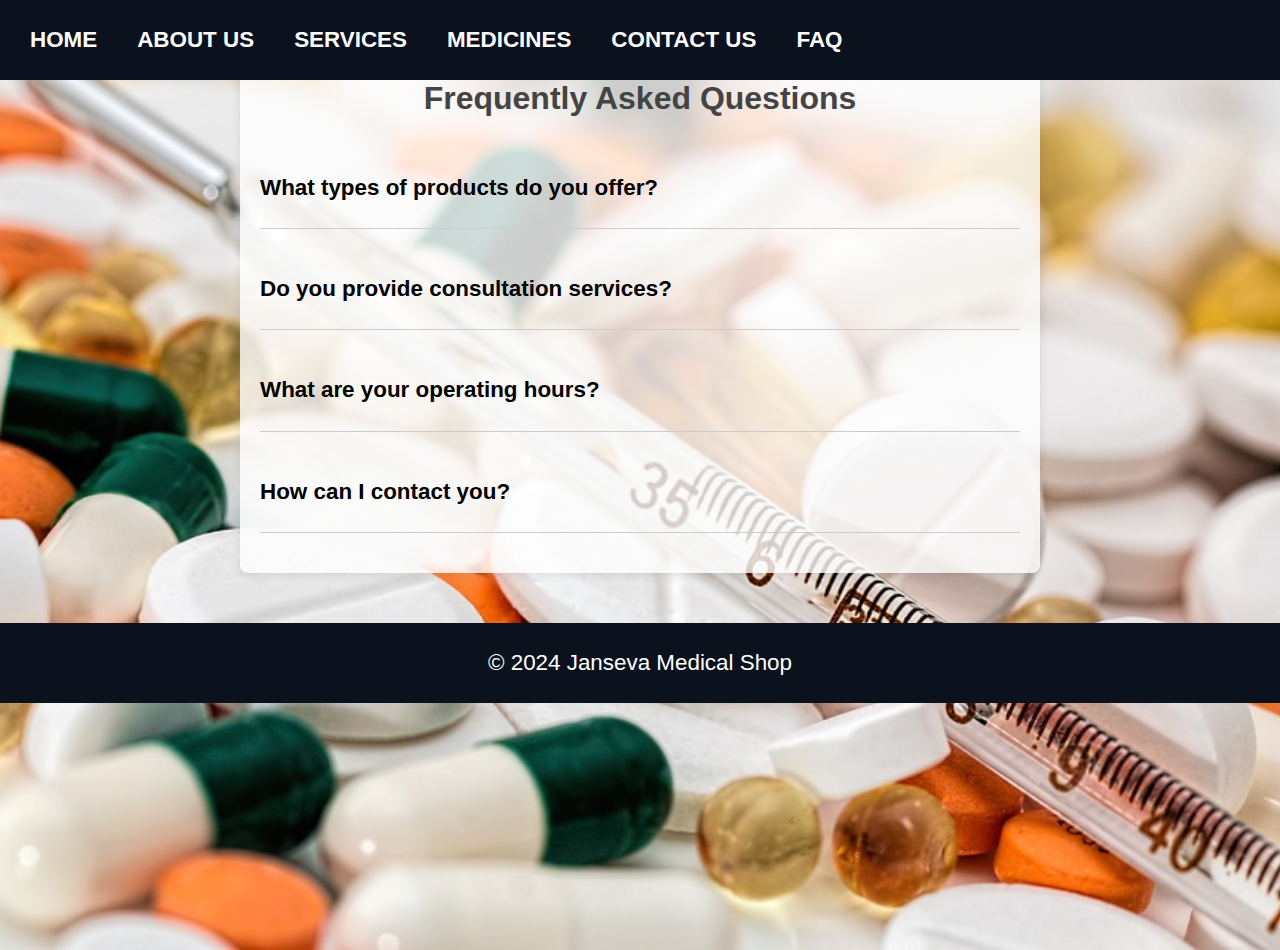
<file: faq.html>
<!DOCTYPE html>
<html lang="en">
<head>
    <meta charset="UTF-8">
    <meta name="viewport" content="width=device-width, initial-scale=1.0">
    <title>FAQ - Janseva Medical Shop</title>
    <link href="https://fonts.googleapis.com/css2?family=Oswald:wght@500;700&family=Rubik:wght@400;500;700&display=swap" rel="stylesheet">
    <link rel="stylesheet" href="styles.css"> <!-- Link your CSS -->
</head>
<body>
    <div class="header">
        <div class="nav-links">
            <a href="T.html">Home</a>
            <a href="T.html">About Us</a>
            <a href="T.html">Services</a>
            <a href="T.html">Medicines</a>
            <a href="T.html#contact">Contact Us</a>
            <a href="faq.html">FAQ</a> <!-- FAQ link to navigate to this page -->
        </div>
    </div>

    <div class="container">
        <h1>Frequently Asked Questions</h1>
        <div class="faq">
            <div class="question">What types of products do you offer?</div>
            <div class="answer" style="display: none;">We offer a wide range of over-the-counter medications, supplements, first-aid supplies, and personal care products.</div>
        </div>
        <div class="faq">
            <div class="question">Do you provide consultation services?</div>
            <div class="answer" style="display: none;">Yes, we offer consultation services to help you choose the right products for your needs.</div>
        </div>
        <div class="faq">
            <div class="question">What are your operating hours?</div>
            <div class="answer" style="display: none;">Our shop is open from 9 AM to 9 PM, seven days a week.</div>
        </div>
        <div class="faq">
            <div class="question">How can I contact you?</div>
            <div class="answer" style="display: none;">You can contact us through the information provided on the Contact Us page.</div>
        </div>
    </div>

    <footer>
        <p>&copy; 2024 Janseva Medical Shop</p>
    </footer>

    <script src="script.js"></script> <!-- Link your JavaScript -->
</body>
</html>
</file>
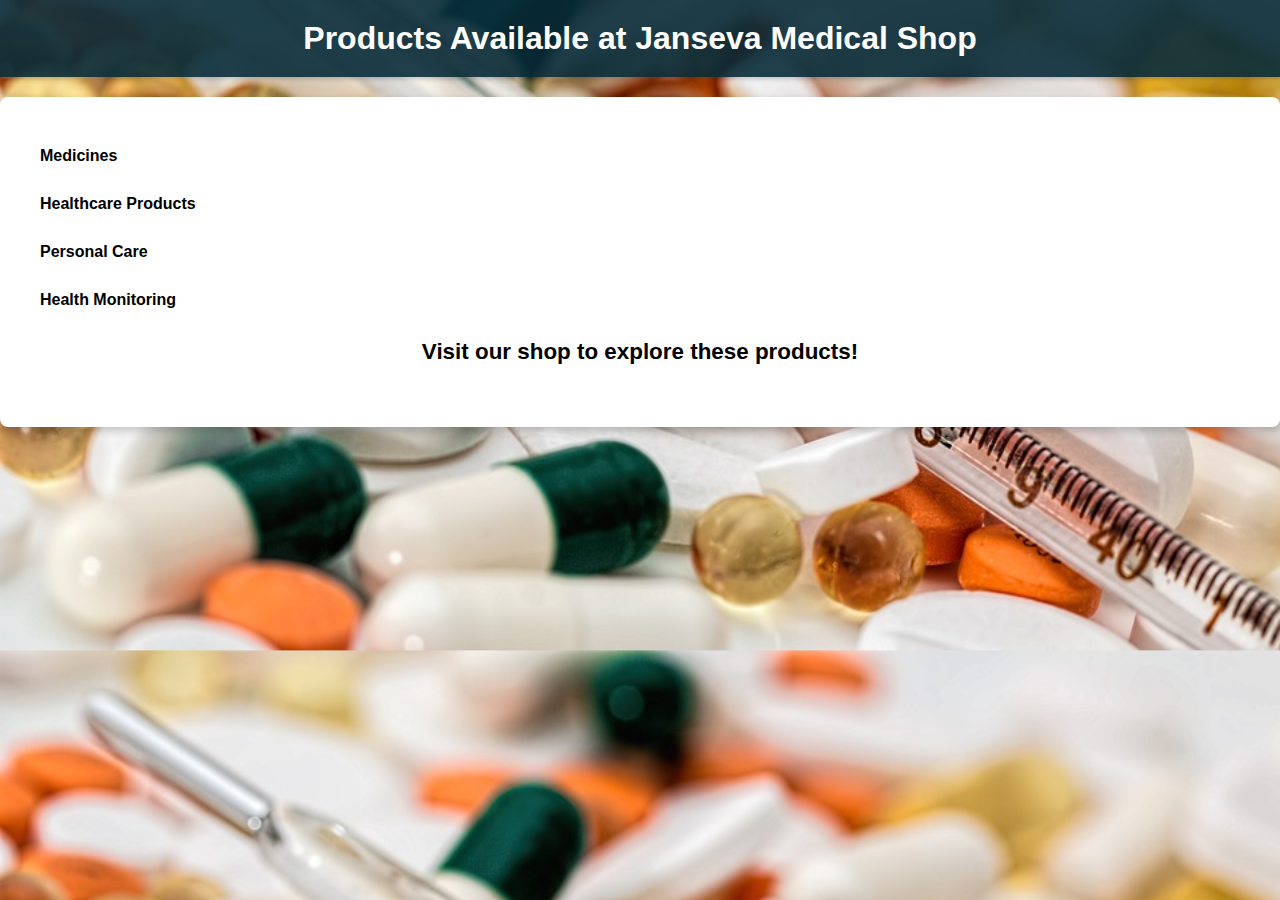
<file: products.html>
<!DOCTYPE html>
<html lang="en">
<head>
    <meta charset="UTF-8">
    <meta name="viewport" content="width=device-width, initial-scale=1.0">
    <title>Products</title>
    <style>
        body {
            margin: 0;
            padding: 0;
            font-family: 'Arial', sans-serif;
            background-image: url('images/Products.png'); /* Set your background image here */
            background-size: cover; /* Ensure the background covers the entire viewport */
            background-position: center; /* Center the background image */
            color: #000; /* Full black text color */
        }

        header {
            background-color: rgba(8, 43, 57, 0.9); /* Faint sky blue header background with transparency */
            color: #ffffff; /* Full black text for header */
            padding: 20px;
            text-align: center;
            font-size: 2rem;
            font-weight: bold;
            box-shadow: 0 2px 5px rgba(0, 0, 0, 0.2); /* Soft shadow for header */
        }

        .product-container {
            max-width: 1200px;
            margin: 20px auto;
            padding: 40px; /* Increased padding for more space */
            background-color: #ffffff; /* Solid white background */
            border-radius: 8px; /* Rounded corners */
            box-shadow: 0 4px 8px rgba(0, 0, 0, 0.2); /* Soft shadow */
        }

        .category {
            margin-bottom: 30px;
        }

        .category .question {
            cursor: pointer;
            font-weight: bold;
            margin: 10px 0;
        }

        .category .answer {
            display: none;
            margin: 5px 0 15px;
            color: #555;
        }

        .visit-shop {
            font-size: 1.4rem;
            margin-top: 20px;
            text-align: center;
            color: #000; /* Full black for visit shop statement */
            font-weight: bold; /* Make the statement bold */
        }

        @media screen and (max-width: 768px) {
            .product-container {
                width: 90%; /* Adjust width for smaller screens */
            }
        }
    </style>
</head>
<body>

    <header>
        Products Available at Janseva Medical Shop
    </header>

    <div class="product-container">
        <!-- Category Section -->
        <div class="category">
            <div class="question">Medicines</div>
            <div class="answer">
                <p>We offer a wide range of medicines, including:</p>
                <ul class="category-list">
                    <li>Prescription Medications</li>
                    <li>Over-the-Counter Drugs</li>
                    <li>Homeopathic Remedies</li>
                    <li>Ayurvedic Products</li>
                </ul>
            </div>
        </div>

        <div class="category">
            <div class="question">Healthcare Products</div>
            <div class="answer">
                <p>Explore our selection of healthcare products:</p>
                <ul class="category-list">
                    <li>Vitamins & Supplements</li>
                    <li>First Aid Supplies</li>
                    <li>Personal Care Items</li>
                    <li>Medical Equipment</li>
                </ul>
            </div>
        </div>

        <div class="category">
            <div class="question">Personal Care</div>
            <div class="answer">
                <p>We also stock a variety of personal care items:</p>
                <ul class="category-list">
                    <li>Skin Care Products</li>
                    <li>Hair Care Products</li>
                    <li>Oral Hygiene Products</li>
                    <li>Cosmetics</li>
                </ul>
            </div>
        </div>

        <div class="category">
            <div class="question">Health Monitoring</div>
            <div class="answer">
                <p>Keep track of your health with our monitoring tools:</p>
                <ul class="category-list">
                    <li>Blood Pressure Monitors</li>
                    <li>Glucose Meters</li>
                    <li>Thermometers</li>
                    <li>Pulse Oximeters</li>
                </ul>
            </div>
        </div>

        <p class="visit-shop">Visit our shop to explore these products!</p>
    </div>

    <script>
        const questions = document.querySelectorAll('.question');
        questions.forEach(question => {
            question.addEventListener('click', () => {
                const answer = question.nextElementSibling;
                answer.style.display = answer.style.display === 'block' ? 'none' : 'block';
            });
        });
    </script>
</body>
</html>
</file>
<file: styles.css>
:root {
    --rich-black-fogra-29: hsl(222, 44%, 8%);
    --middle-blue-green_40: hsla(174, 64%, 71%, 0.4);
    --midnight-green: hsl(186, 100%, 19%);
    --midnight-green_a25: hsla(186, 100%, 19%, 0.25);
    --independece: hsl(236, 14%, 39%);
    --verdigris: hsl(182, 100%, 35%);
    --ming: hsl(186, 72%, 24%);
    --space-cadet: hsla(226, 45%, 24%);
    --eerie-black: hsl(0, 0%, 13%);
    --alice-blue: hsl(187, 25%, 94%);
    --gray-web: hsl(0, 0%, 50%);
    --gainsboro: hsl(0, 0%, 87%);
    --white: hsl(0, 0%, 100%);
    --white_a20: hsla(0, 0%, 100%, 0.2);
    --white_a10: hsla(0, 0%, 100%, 0.1);
    --black: hsl(0, 0%, 0%);

    --ff-oswald: 'Oswald', sans-serif;
    --ff-rubik: 'Rubik', sans-serif;

    --headline-lg: 3.5rem; /* Adjusted size */
    --headline-md: 2.5rem; /* Adjusted size */
    --headline-sm: 1.8rem; /* Adjusted size */
    --title-lg: 1.6rem; /* Adjusted size */
    --title-md: 1.4rem; /* Adjusted size */
    --title-sm: 1.2rem; /* Adjusted size */

    --fw-500: 500;
    --fw-700: 700;

    --section-padding: 120px;

    --shadow-1: 0px 2px 20px hsla(209, 36%, 72%, 0.2);
    --shadow-2: 0 4px 16px hsla(0, 0%, 0%, 0.06);

    --radius-circle: 50%;
    --radius-12: 12px;
    --radius-6: 6px;
    --radius-4: 4px;

    --transition-1: 0.25s ease;
    --transition-2: 0.5s ease;
    --transition-3: 1s ease;
    --cubic-in: cubic-bezier(0.51, 0.03, 0.64, 0.28);
    --cubic-out: cubic-bezier(0.05, 0.83, 0.52, 0.97);
}

*,
*::before,
*::after {
    margin: 0;
    padding: 0;
    box-sizing: border-box;
}

body {
    font-family: var(--ff-rubik);
    font-size: 1.4rem; /* Adjusted size */
    color: var(--independece);
    background-color: var(--white);
    line-height: 1.8;
    overflow-x: hidden;
}

/* Smooth Scrolling */
html {
    scroll-behavior: smooth;
}

/* Header / Navigation Styling */
.header {
    position: fixed;
    top: 0;
    left: 0;
    width: 100%;
    background-color: var(--rich-black-fogra-29);
    color: var(--white);
    padding: 10px 20px;
    display: flex;
    justify-content: space-between;
    z-index: 1000;
}

.nav-links {
    display: flex;
    gap: 20px;
}

.nav-links a {
    color: var(--white);
    text-decoration: none;
    font-weight: var(--fw-700);
    text-transform: uppercase;
    padding: 10px;
    font-size: 1.4rem; /* Adjusted size */
}

.nav-links a:hover {
    color: var(--verdigris);
}

/* Section Styling */
section {
    padding: 0; /* Remove padding for full height */
    height: 100vh; /* Make each section full height */
    display: flex;
    flex-direction: column;
    align-items: center; /* Center content vertically */
    justify-content: center; /* Center content horizontally */
}

/* Home Section */
.home {
    background-color: var(--midnight-green);
    background-image: url('images/contact us.png');
    background-size: 50% ;
    background-position: right;
    background-repeat: no-repeat;
    color: var(--white);
}

.home h1 {
    font-size: var(--headline-lg);
    font-family: var(--ff-oswald);
    font-weight: var(--fw-500);
    text-shadow: 2px 2px 5px rgba(0, 0, 0, 0.5);
    color: var(--white); /* Change font color to white */
}

/* About Us Section */
.about {
    background-color: var(--alice-blue);
    background-image: url('images/.png.jpg');
    background-size: 100% ;
    background-position:center;
    text-align: center;
}

.about h2 {
    font-size: var(--headline-md);
    font-family: var(--ff-oswald);
    color: var(--midnight-green);
}

.about p {
    margin-top: 15px;
    font-size: var(--title-md);
    color: var(--independece);
}

/* Services Section */
.services {
    background-color: var(--white);
    text-align: center;
}

.services h2 {
    font-size: var(--headline-md);
    font-family: var(--ff-oswald);
    color: var(--midnight-green);
}

.services p {
    font-size: var(--title-md);
    margin-top: 15px;
    color: var(--independece);
}

.services-container {
    display: flex;
    flex-direction: row;
    flex-wrap: wrap;
    gap: 20px;
    justify-content: center;
    padding: 20px;
    max-width: 100%;
    overflow-x: auto;
}

.service-card {
    background-color: rgba(255, 255, 255, 0.9);
    border-radius: var(--radius-12);
    box-shadow: 0 4px 8px rgba(0, 0, 0, 0.1);
    width: 220px;
    text-align: center;
    padding: 20px;
    transition: transform 0.3s ease;
    flex-shrink: 0;
}

.service-card:hover {
    transform: translateY(-10px);
}

.service-icon {
    background-color: #FF5722;
    border-radius: var(--radius-circle);
    width: 60px;
    height: 60px;
    display: flex;
    justify-content: center;
    align-items: center;
    margin: 0 auto 20px;
    position: relative;
    overflow: hidden;
}

.service-icon img {
    width: 100%;
    height: 100%;
    object-fit: cover;
    position: absolute;
    top: 50%;
    left: 50%;
    transform: translate(-50%, -50%);
}

.service-title {
    font-size: var(--title-lg);
    color: var(--independece);
    margin-bottom: 15px;
    font-weight: var(--fw-700);
}

.service-description {
    font-size: var(--title-sm);
    color: var(--gray-web);
    margin-bottom: 20px;
}

/* Slider Section */
/* Basic styles to ensure images fit the webpage */
.slider {
    position: relative;
    width: 100%; /* Full width */
    overflow: hidden; /* Hide overflow */
}

.slide {
    display: none; /* Hide all slides initially */
}

img {
    width: 100%; /* Make images responsive */
    height: auto; /* Maintain aspect ratio */
}


/* Contact Us Section */
.contact {
    background-color: var(--middle-blue-green_40);
    text-align: center;
}

.contact h2 {
    font-size: var(--headline-md);
    font-family: var(--ff-oswald);
    color: var(--midnight-green);
}

.contact p {
    font-size: var(--title-md);
    color: var(--independece);
}

/* FAQ Section */
body {
    font-family: 'Helvetica', sans-serif;
    margin: 0;
    padding: 0;
    height: 100vh; /* Ensure the body takes up the full height */
    background-image: url('images/faq.jpg'); /* Use correct relative path */
    background-size: cover; /* Cover the entire background */
    background-position: center; /* Center the image */
    background-repeat: no-repeat; /* Prevent image from repeating */
    color: #333;
}

.container {
    max-width: 800px;
    margin: 50px auto;
    padding: 20px;
    background-color: rgb(255, 255, 255); /* Solid white background */
    border-radius: 8px;
    box-shadow: 0 2px 10px rgba(0, 0, 0, 0.1);
}

h1 {
    text-align: center;
    color: #444;
}

.faq {
    margin: 20px 0;
    border-bottom: 1px solid #ccc; /* Add line between FAQ items */
    padding: 10px 0; /* Adjust padding */
}

.question {
    cursor: pointer;
    font-weight: bold;
    margin: 10px 0;
}

.answer {
    display: none;
    margin: 5px 0 15px;
    color: #555;
}

/* Responsive Design */
@media (max-width: 768px) {
    .container {
        padding: 20px; /* Reduce padding for smaller screens */
    }
}


.container {
    max-width: 800px;
    margin: 50px auto;
    padding: 20px;
    background-color: rgba(255, 255, 255, 0.8); /* White background with transparency */
    border-radius: 8px;
    box-shadow: 0 2px 10px rgba(0, 0, 0, 0.1);
}

.container h1 {
    font-size: 2rem; /* Adjusted size */
    margin-bottom: 20px;
}

.container h2 {
    font-size: 1.5rem; /* Adjusted size */
    margin-bottom: 15px;
}

.container p {
    font-size: 1rem; /* Adjusted size */
    margin-bottom: 10px;
}

/* Footer */
footer {
    text-align: center;
    padding: 20px;
    background-color: var(--rich-black-fogra-29);
    color: var(--white);
    position: relative;
}

/* Fix Navigation for Mobile */
@media (max-width: 768px) {
    .nav-links {
        flex-direction: column; /* Stack links vertically on small screens */
    }
}



body {
    margin: 0;
    padding: 0;
    font-family: 'Arial', sans-serif;
    background-image: url('images/Products.png'); /* Set your background image here */
    background-size: cover; /* Ensure the background covers the entire viewport */
    background-position: center; /* Center the background image */
    color: #000; /* Full black text color */
}

header {
    background-color: rgba(8, 43, 57, 0.9); /* Faint sky blue header background with transparency */
    color: #ffffff; /* Full white text for header */
    padding: 20px;
    text-align: center;
    font-size: 2rem;
    font-weight: bold;
    box-shadow: 0 2px 5px rgba(0, 0, 0, 0.2); /* Soft shadow for header */
}

.product-container {
    max-width: 1200px;
    margin: 20px auto;
    padding: 40px; /* Increased padding for more space */
    background-color: #ffffff; /* Solid white background */
    border-radius: 8px; /* Rounded corners */
    box-shadow: 0 4px 8px rgba(0, 0, 0, 0.2); /* Soft shadow */
}

.category {
    margin-bottom: 30px;
}

.category .question {
    cursor: pointer;
    font-weight: bold;
    margin: 10px 0;
}

.category .answer {
    display: none;
    margin: 5px 0 15px;
    color: #555;
}

.visit-shop {
    font-size: 1.4rem;
    margin-top: 20px;
    text-align: center;
    color: #000; /* Full black for visit shop statement */
    font-weight: bold; /* Make the statement bold */
}

@media screen and (max-width: 768px) {
    .product-container {
        width: 90%; /* Adjust width for smaller screens */
    }
}
</file>
